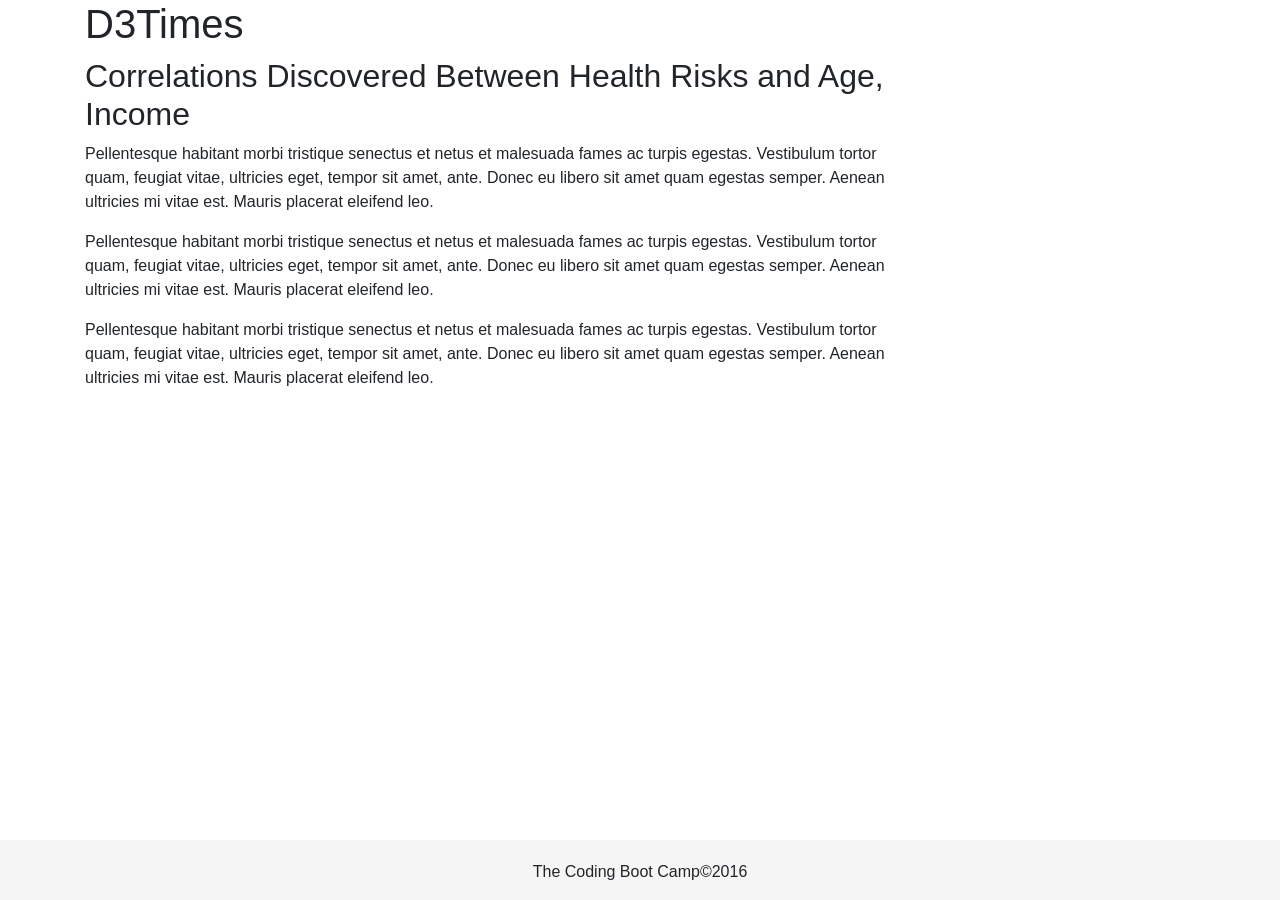
<file: Classwork/16-D3/Homework/Instructions/StarterCode/index.html>
<!DOCTYPE html>
<html lang="en">

<head>
  <meta charset="UTF-8">
  <title>D3Times</title>
  <link rel="stylesheet" href="https://stackpath.bootstrapcdn.com/bootstrap/4.1.3/css/bootstrap.min.css" integrity="sha384-MCw98/SFnGE8fJT3GXwEOngsV7Zt27NXFoaoApmYm81iuXoPkFOJwJ8ERdknLPMO" crossorigin="anonymous">
  <link rel="stylesheet" href="assets/css/style.css">
  <link rel="stylesheet" href="assets/css/d3Style.css">

</head>

<body>
  <div class="container">
    <div class="row">
      <div class="col-xs-12 col-md-12">
        <h1>D3Times</h1>
      </div>
    </div>
    <div class="row">
      <div class="col-xs-12  col-md-9">
        <div id="scatter">
          <!-- We append our chart here. -->
        </div>
      </div>
    </div>
    <div class="row">
      <div class="col-xs-12  col-md-9">
        <div class="article">
          <h2>Correlations Discovered Between Health Risks and Age, Income</h2>
          <p>Pellentesque habitant morbi tristique senectus et netus et malesuada fames ac turpis egestas. Vestibulum tortor
            quam, feugiat vitae, ultricies eget, tempor sit amet, ante. Donec eu libero sit amet quam egestas semper. Aenean
            ultricies mi vitae est. Mauris placerat eleifend leo.</p>

          <p>Pellentesque habitant morbi tristique senectus et netus et malesuada fames ac turpis egestas. Vestibulum tortor
            quam, feugiat vitae, ultricies eget, tempor sit amet, ante. Donec eu libero sit amet quam egestas semper. Aenean
            ultricies mi vitae est. Mauris placerat eleifend leo.</p>

          <p>Pellentesque habitant morbi tristique senectus et netus et malesuada fames ac turpis egestas. Vestibulum tortor
            quam, feugiat vitae, ultricies eget, tempor sit amet, ante. Donec eu libero sit amet quam egestas semper. Aenean
            ultricies mi vitae est. Mauris placerat eleifend leo.</p>
        </div>
      </div>
    </div>
  </div>

  <!-- Footer-->
  <div id="footer">
    <p>The Coding Boot Camp&copy;2016</p>
  </div>
  <script src="https://code.jquery.com/jquery-3.3.1.slim.min.js" integrity="sha384-q8i/X+965DzO0rT7abK41JStQIAqVgRVzpbzo5smXKp4YfRvH+8abtTE1Pi6jizo" crossorigin="anonymous"></script>
  <script src="https://cdnjs.cloudflare.com/ajax/libs/popper.js/1.14.3/umd/popper.min.js" integrity="sha384-ZMP7rVo3mIykV+2+9J3UJ46jBk0WLaUAdn689aCwoqbBJiSnjAK/l8WvCWPIPm49" crossorigin="anonymous"></script>
  <script src="https://stackpath.bootstrapcdn.com/bootstrap/4.1.3/js/bootstrap.min.js" integrity="sha384-ChfqqxuZUCnJSK3+MXmPNIyE6ZbWh2IMqE241rYiqJxyMiZ6OW/JmZQ5stwEULTy" crossorigin="anonymous"></script>
  <script src="https://d3js.org/d3.v5.min.js"></script>
  <script type="text/javascript" src="assets/js/app.js"></script>

</body>

</html>
</file>
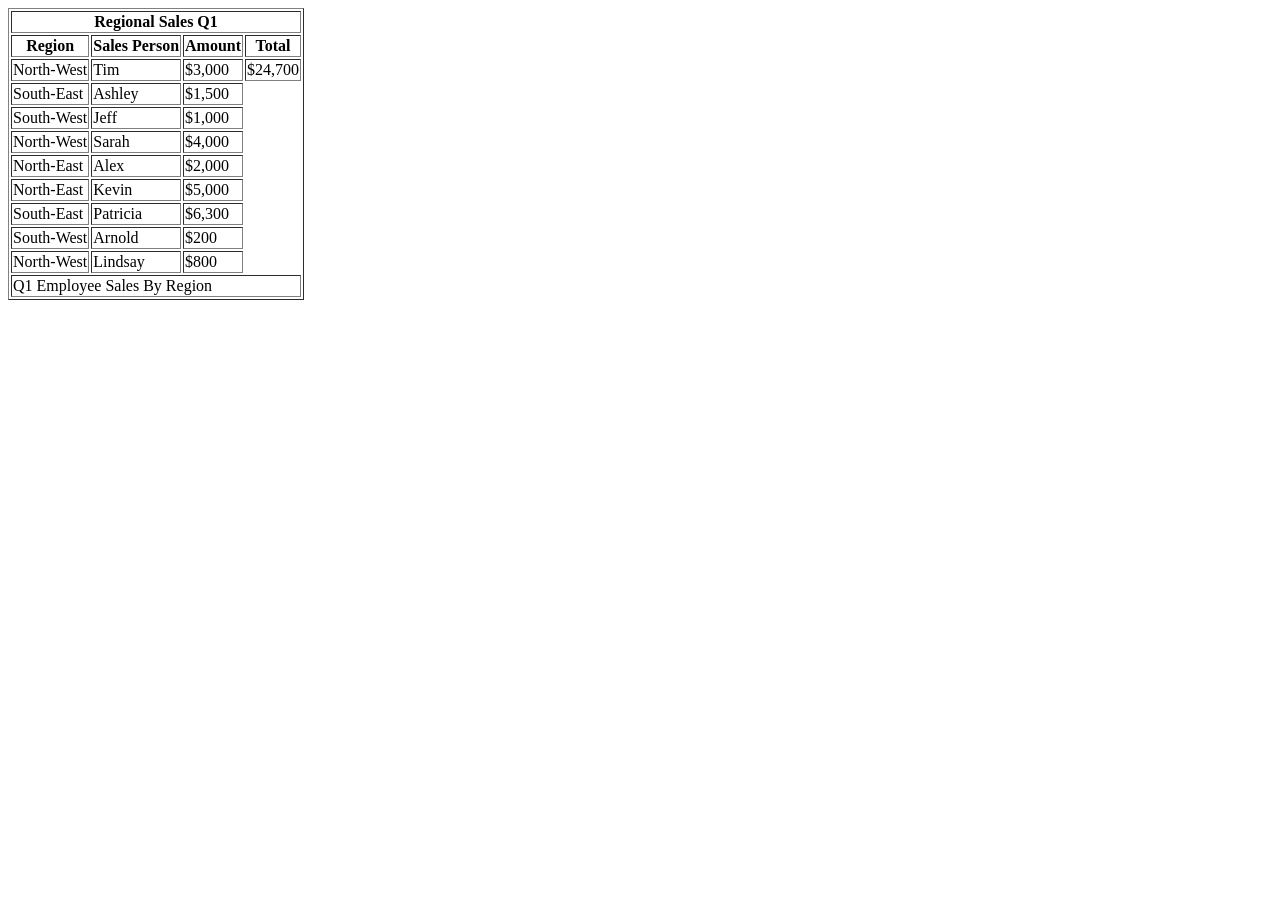
<file: Classwork/11-Web/1/Activities/06-Stu_WorkingWithTables/Solved/index.html>
<!DOCTYPE html>
<html lang="en">

<head>
  <meta charset="UTF-8">
  <title>Regional Sales Q1</title>
</head>

<body>
  <table border="1">
    <thead>
      <tr>
        <th colspan="4">Regional Sales Q1</th>
      </tr>
      <tr>
        <th>Region</th>
        <th>Sales Person</th>
        <th>Amount</th>
        <th>Total</th>
      </tr>
    </thead>
    <tbody>
      <tr>
        <td>North-West</td>
        <td>Tim</td>
        <td>$3,000</td>
        <td>$24,700</td>
      </tr>
      <tr>
        <td>South-East</td>
        <td>Ashley</td>
        <td>$1,500</td>
      </tr>
      <tr>
        <td>South-West</td>
        <td>Jeff</td>
        <td>$1,000</td>
      </tr>
      <tr>
        <td>North-West</td>
        <td>Sarah</td>
        <td>$4,000</td>
      </tr>
      <tr>
        <td>North-East</td>
        <td>Alex</td>
        <td>$2,000</td>
      </tr>
      <tr>
        <td>North-East</td>
        <td>Kevin</td>
        <td>$5,000</td>
      </tr>
      <tr>
        <td>South-East</td>
        <td>Patricia</td>
        <td>$6,300</td>
      </tr>
      <tr>
        <td>South-West</td>
        <td>Arnold</td>
        <td>$200</td>
      </tr>
      <tr>
        <td>North-West</td>
        <td>Lindsay</td>
        <td>$800</td>
      </tr>
    </tbody>
    <tfoot>
      <tr>
        <td colspan="4">Q1 Employee Sales By Region</td>
      </tr>
    </tfoot>
  </table>
</body>

</html>
</file>
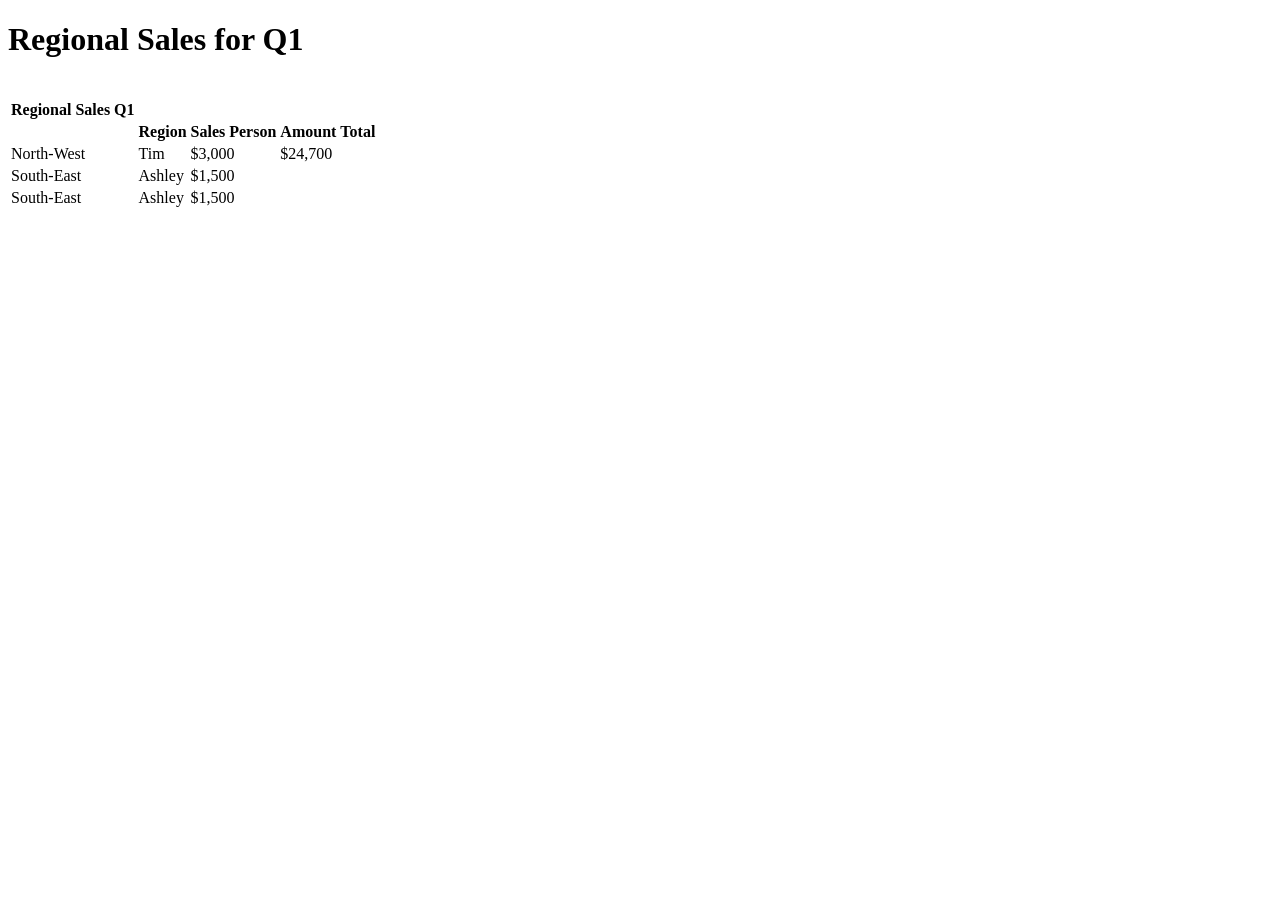
<file: Classwork/11-Web/1/Activities/06-Stu_WorkingWithTables/Unsolved/index.html>
<!DOCTYPE html>
<html lang="en">
    <head>
        <meta charset="UTF-8">
        <title>Regional Table</title>
    </head>

    <body>
        <h1>Regional Sales for Q1</h1>
        <br>
        <table>
            <thead>
                <tr>
                    <th>Regional Sales Q1</th>
                </tr>
                <th>
                    <th>Region</th>
                    <th>Sales Person</th>
                    <th>Amount</th>
                    <th>Total</th>
                </th>
            </thead>
            <tbody>
                <tr>
                    <td>North-West</td>
                    <td>Tim</td>
                    <td>$3,000</td>
                    <td>$24,700</td>
                </tr>
                <tr>
                    <td>South-East</td>
                    <td>Ashley</td>
                    <td>$1,500</td>
                </tr>
                <tr>
                    <td>South-East</td>
                    <td>Ashley</td>
                    <td>$1,500</td>
                </tr>
            </tbody>
    </body>
    </html>
</file>
<file: Classwork/16-D3/Homework/Instructions/StarterCode/assets/css/d3Style.css>
.aText {
  font-family: sans-serif;
  font-size: 16px;
  text-anchor: middle;
}

.active {
  font-weight: bold;
  fill: #000;
  transition: fill 0.3s ease-out;
  text-anchor: middle;
}

.inactive {
  font-weight: lighter;
  fill: #c9c9c9;
  transition: fill 0.3s ease-out;
  text-anchor: middle;
}

.inactive:hover {
  fill: #000;
  cursor: pointer;
}

/* font size dependent on radius, see app.js */
.stateText {
  font-family: sans-serif;
  fill: #fff;
  text-anchor: middle;
}

.stateCircle {
  fill: #89bdd3;
  stroke: #e3e3e3;
}

.chart {
  display: block;
  margin: 0;
}

.d3-tip {
  padding: 6px;
  font-size: 12px;
  line-height: 1;
  line-height: 1.5em;
  color: #fff;
  text-align: center;
  text-transform: capitalize;
  background: rgba(0, 0, 0, 0.8);
  border-radius: 4px;
}

/* Mobile Rules */
@media screen and (max-width: 530px) {
  .stateText {
    display: none;
  }

  .aText {
    font-size: 14px;
  }
}

@media screen and (max-width: 400px) {
  .aText {
    font-size: 13px;
  }
}
</file>
<file: Classwork/16-D3/Homework/Instructions/StarterCode/assets/css/style.css>
.iframeContainer {
  padding: 20px;
  border: 1px solid #e3e3e3;
}

/* Sticky Footer rules (https://getbootstrap.com/examples/sticky-footer/) */
html {
  position: relative;
  min-height: 100%;
}

body {
  /* Padding bottom by footer height */
  padding-bottom: 80px;
}

#footer {
  position: absolute;
  bottom: 0;
  width: 100%; /* Set the fixed height of the footer here */
  height: 10px;
  padding-top: 20px;
  padding-bottom: 40px;
  text-align: center;
  background-color: #f5f5f5;
}

#footer p {
  margin: 0;
  font-size: 16px;
}
</file>
